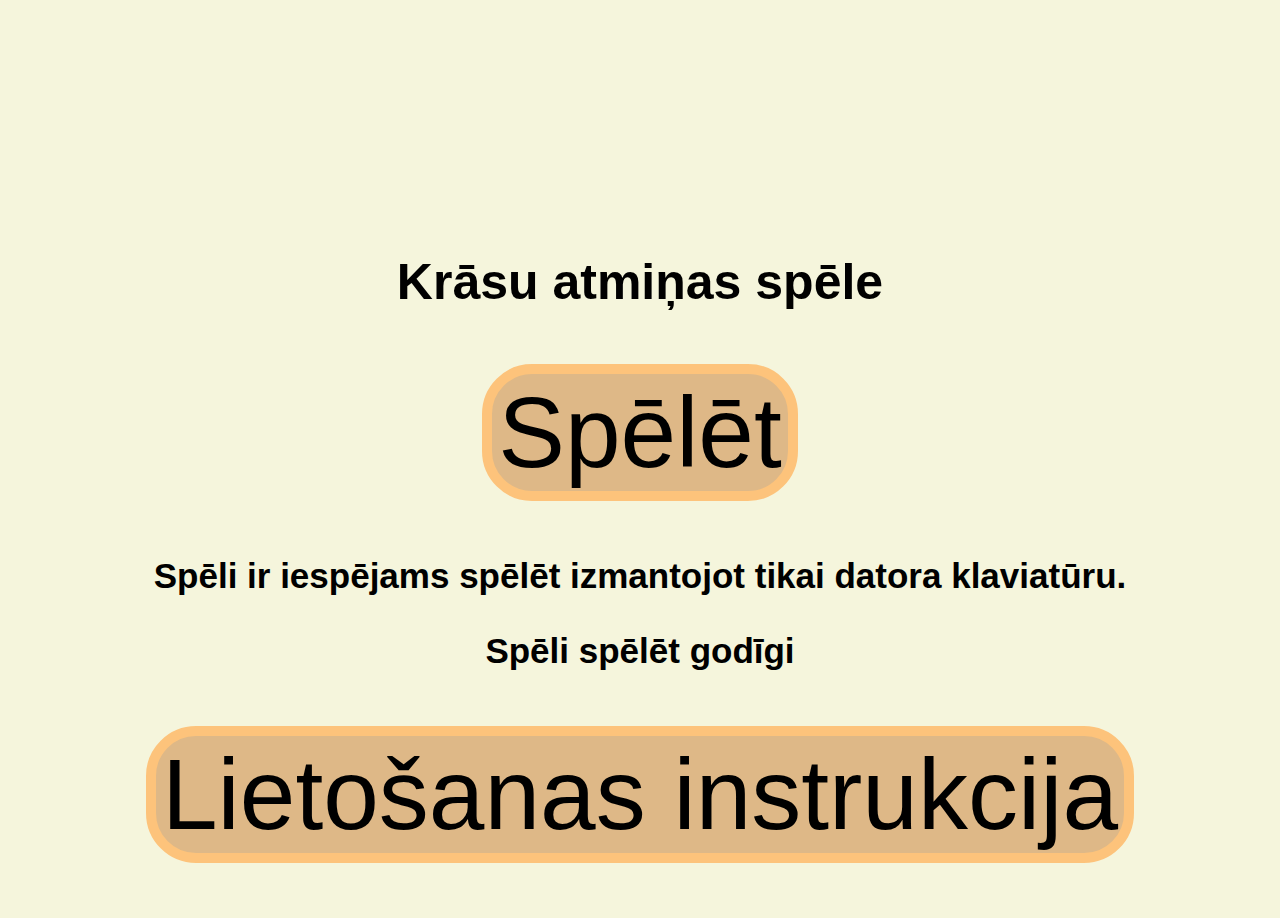
<file: index.html>
<!DOCTYPE html>
<html>
    <head>
        <meta charset="UTF-8">
        <title>Atmiņas spēle</title>
        <link rel="stylesheet" href="./style.css">
    </head>
    <body>
        <div class="centeredMain">
            <h1>Krāsu atmiņas spēle</h1>
            <button id="playMainGame"><a href="./htmlPages/colourGame.html" target="_self">Spēlēt</a></button>
            <p>Spēli ir iespējams spēlēt izmantojot tikai datora klaviatūru.</p>
            <p>Spēli spēlēt godīgi</p>
            <p><button><a href="./htmlPages/howTo.html">Lietošanas instrukcija</a></button></p>
        </div>
        <script src="./script.js"></script>
    </body>
</html>
</file>
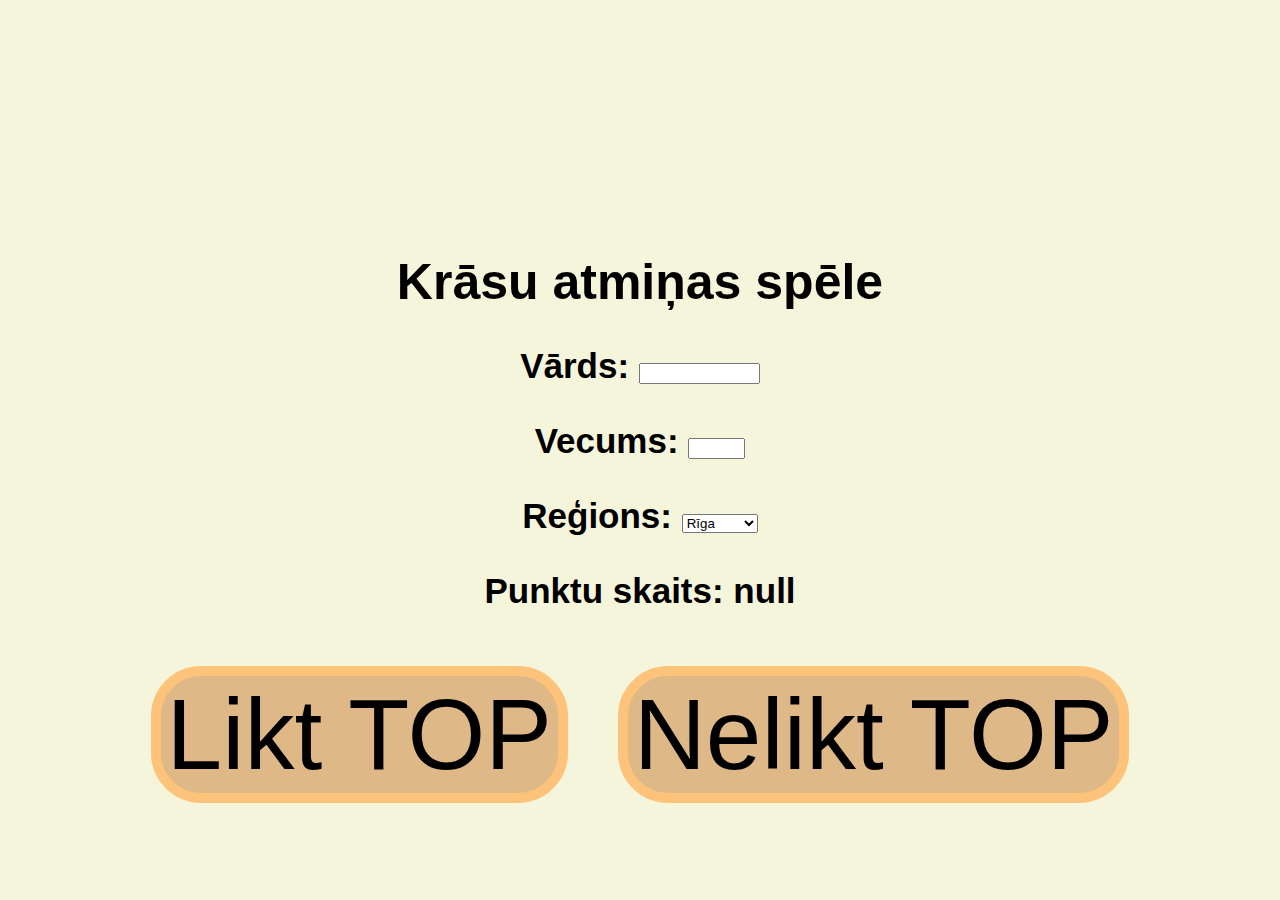
<file: htmlPages/addToTop.html>
<!DOCTYPE html>
<html>
    <head>
        <meta charset="UTF-8">
        <title>Atmiņas spēle</title>
        <link rel="stylesheet" href="../style.css">
    </head>
    <body>
        <div class="centeredMain">
            <h1>Krāsu atmiņas spēle</h1>
            <p>Vārds: <input id="playerName" size="12"/></p>
            <p>Vecums: <input id="playerAge" size="4"/></p>
            <p>Reģions: <select id="playerRegion">
                <option id="Riga">Rīga</option>
                <option id="Vidzeme">Vidzeme</option>
                <option id="Kurzeme">Kurzeme</option>
                <option id="Latgale">Latgale</option>
                <option id="Zemgale">Zemgale</option>
            </select>
            </p>
            <p id="pointsHtml"></p>
            <p><button><a id="scoreToTop" onclick="inputData()">Likt TOP</a></button>
		<button><a href="../index.html" target="_self">Nelikt TOP</a></button></p>
        </div>
        <script src="../addToTopScript.js"></script>
    </body>
</html>
</file>
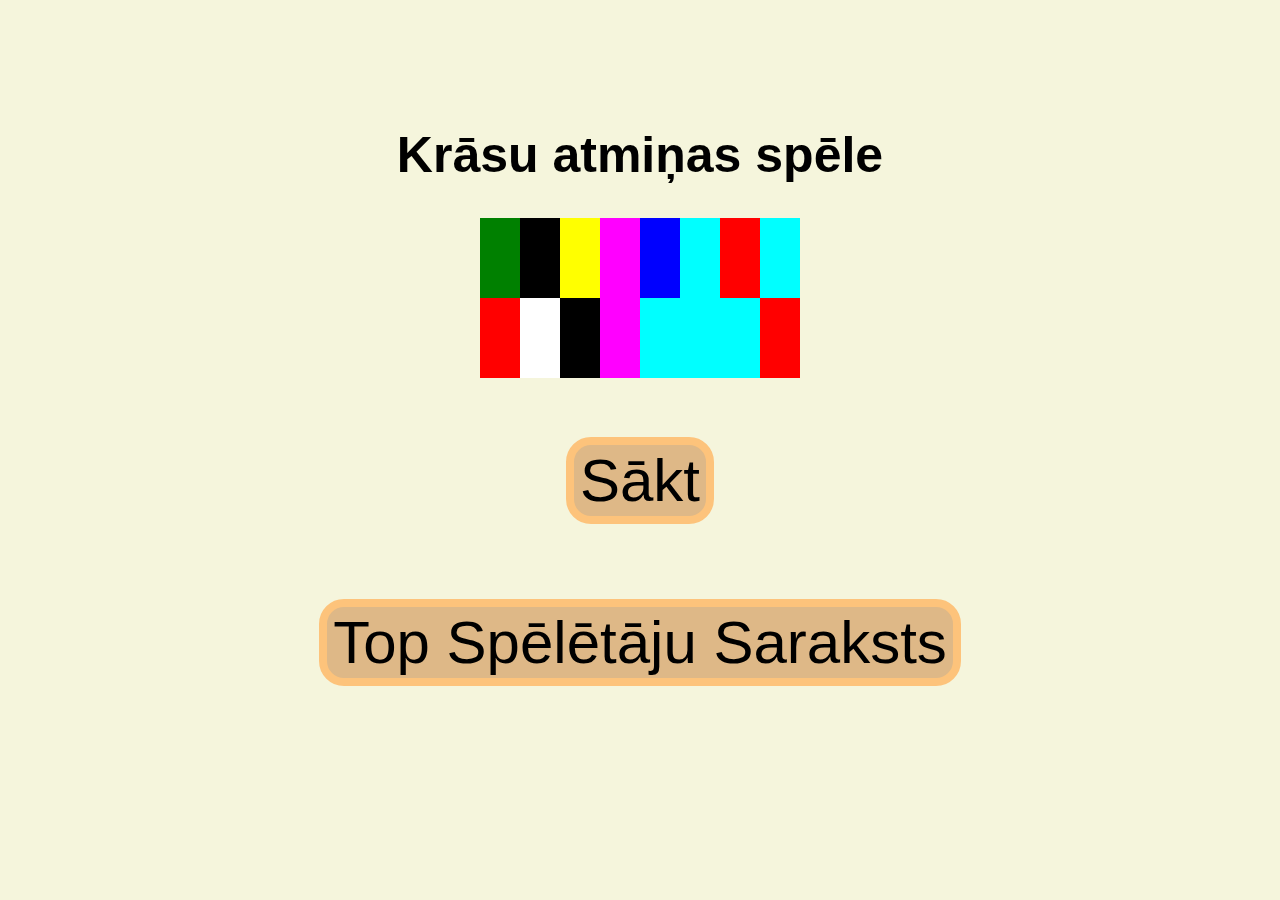
<file: htmlPages/colourGame.html>
<!DOCTYPE html>
<html>
    <head>
        <meta charset="UTF-8">
        <title>Atmiņas spēle</title>
        <link rel="stylesheet" href="../style.css">
    </head>
    <body>
        <div class="colours">
            <h1>Krāsu atmiņas spēle</h1>
            <div class="wrapper">
                <canvas id="colourCanvas" width="320" height="160"></canvas>
                
            </div>
            <p><button id="colourChange" onclick="startColour()">Sākt</button></p>
            <p><button><a href="topPlayers.html" target="_self">Top Spēlētāju Saraksts</a></button></p>
        </div>


        <script src="../script.js"></script>
    </body>
</html>
</file>
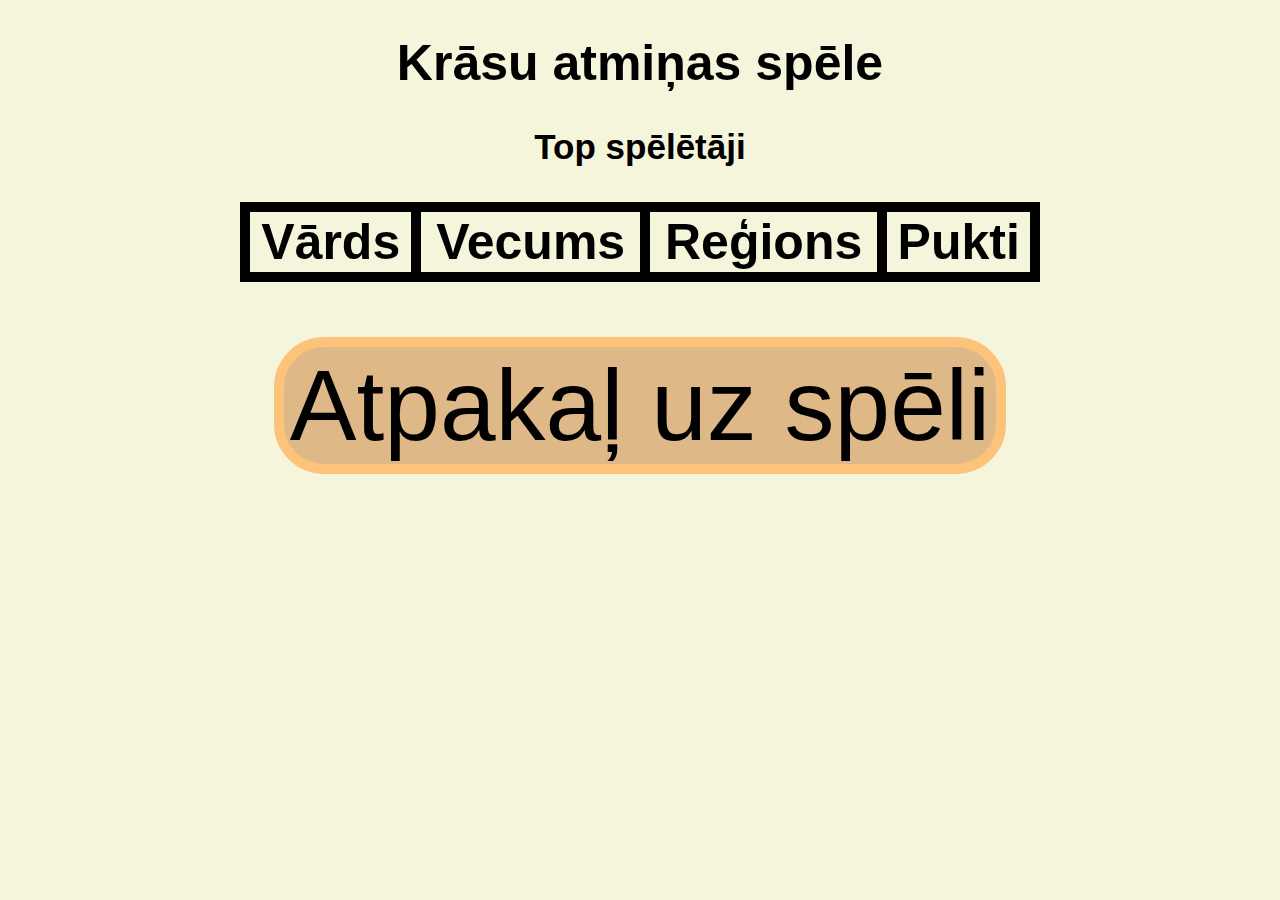
<file: htmlPages/topPlayers.html>
<!DOCTYPE html>
<html>
    <head>
        <meta charset="UTF-8">
        <title>Atmiņas spēle</title>
        <link rel="stylesheet" href="../style.css">
    </head>
    <body>
        <div class="centeredList">
            <h1>Krāsu atmiņas spēle</h1>
            <p>Top spēlētāji</p>
            <table id="playerTopList">
                <tr>
                    <th>Vārds</th>
                    <th>Vecums</th>
                    <th>Reģions</th>
                    <th>Pukti</th>
                </tr>
            </table>

            <p><button id="backToGame"><a href="colourGame.html" target="_self">Atpakaļ uz spēli</a></button></p>
        </div>
        <script src="../topEndScript.js"></script>
    </body>
</html>
</file>
<file: style.css>
body
{
    background-color: beige;
    font-family: Verdana, Geneva, Tahoma, sans-serif;
}

a
{
    text-decoration: none;
    color: black;
}

h1
{
    font-size: 50px;
}

.centeredMain
{
    text-align: center;
    margin-top: 20%;
}

button
{
    background-color: burlywood;
    border: 10px solid rgb(253, 195, 123);
    border-radius: 50px;
    font-size: 100px;
    margin: 20px;
}

.colours
{
    text-align: center;
    margin-top: 10%;
}

.colours button
{
    background-color: burlywood;
    border: 8px solid rgb(253, 195, 123);
    border-radius: 25px;
    font-size: 60px;
}

ul li
{
    list-style: none;
    font-size: 50px;
    font-weight: bold;
}

p
{
    font-size: 35px;
}

.centeredList
{
    text-align: center;
}

table th
{
    border: 10px solid black;
}

table
{
    width:800px;
    margin-left: auto;
    margin-right: auto;
    font-weight: bold;
    font-size: 50px;
    border-collapse: collapse;
}

p
{
    font-weight: bold;
}
</file>
